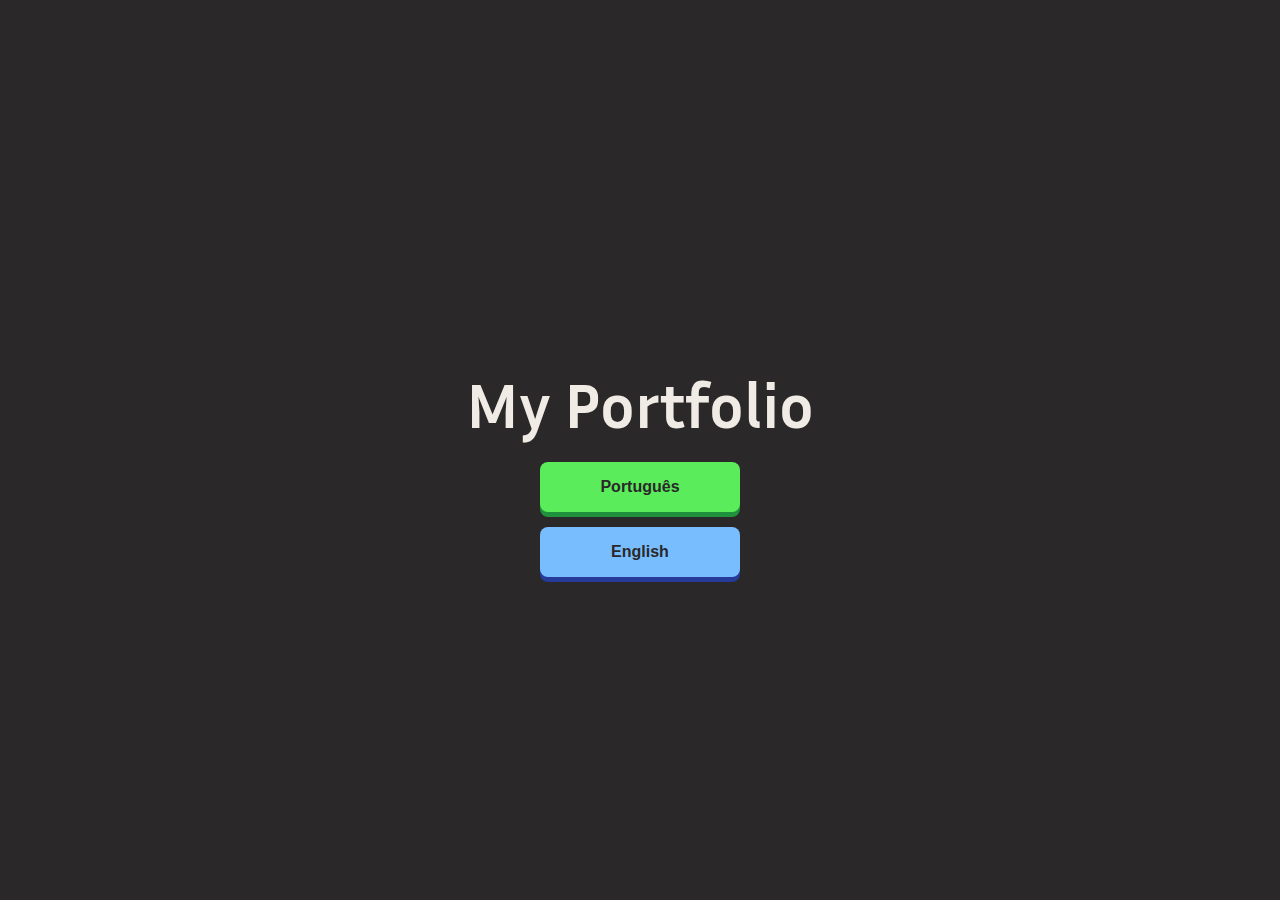
<file: index.html>
<!DOCTYPE html>
<html lang="en">
<head>
    <meta charset="UTF-8">
    <meta name="viewport" content="width=device-width, initial-scale=1.0">
    <link href="/css/index.css" rel="stylesheet">
    <link href="https://fonts.googleapis.com/css?family=Inria+Sans:300,regular,700" rel="stylesheet" />
    <link rel="icon" type="image/x-icon" href="/imgs/favicon.png" />
    <title>DG Portfolio</title>
</head>
<body>
    <div class="container">
        <h1>My Portfolio</h1>
        <div class="buttons">
            <button class="button_pt" onclick="goTo('port-pt.html')">Português</button>
            <button class="button_eng" onclick="goTo('port-eng.html')">English</button>
        </div>
    </div>
    <script src="/js/script.js"></script>
</body>
</html>
</file>
<file: css/index.css>
/* General Reset */
html, body {
    margin: 0;
    padding: 0;
    font-family: "Inria Sans", sans-serif;
    background-color: #2A2829;
    color: #F0EBE5;
    height: 100%; 
}

/* Center Content Vertically */
.container {
    display: flex;
    flex-direction: column;
    align-items: center;
    justify-content: center;
    height: 100vh; 
    text-align: center;
}

h1 {
    font-size: 4rem;
    margin-bottom: 20px;
    animation: fadeIn 1.5s ease-in-out;
}

/* Buttons Section */
.buttons {
    display: flex;
    flex-direction: column;
    gap: 15px;
    animation: fadeIn 2s ease-in-out;
}

/* Button Styling */
.button_pt, .button_eng {
    width: 200px;
    height: 50px;
    border: none;
    border-radius: 8px;
    font-size: 1rem;
    cursor: pointer;
    font-weight: bold;
    transition: background-color 0.3s, transform 0.2s;
}

/* Portuguese Button */
.button_pt {
    background-color: #5AEC5A;
    color: #2A2829;
    box-shadow: 0 5px #1F903B;
}

.button_pt:hover {
    background-color: #54dc54;
}

.button_pt:active {
    transform: translateY(4px);
    box-shadow: 0 3px #1F903B;
}

/* English Button */
.button_eng {
    background-color: #78BEFF;
    color: #2A2829;
    box-shadow: 0 5px #263A99;
}

.button_eng:hover {
    background-color: #67a3db;
}

.button_eng:active {
    transform: translateY(4px);
    box-shadow: 0 3px #263A99;
}

/* Fade-in Animation */
@keyframes fadeIn {
    0% { opacity: 0; transform: translateY(-20px); }
    100% { opacity: 1; transform: translateY(0); }
}

/* Responsive Adjustments */
@media (max-width: 768px) {
    h1 {
        font-size: 3rem;
    }

    .button_pt, .button_eng {
        width: 60%;
    }
}

@media (max-width: 576px) {
    h1 {
        font-size: 2.5rem;
    }
}
</file>
